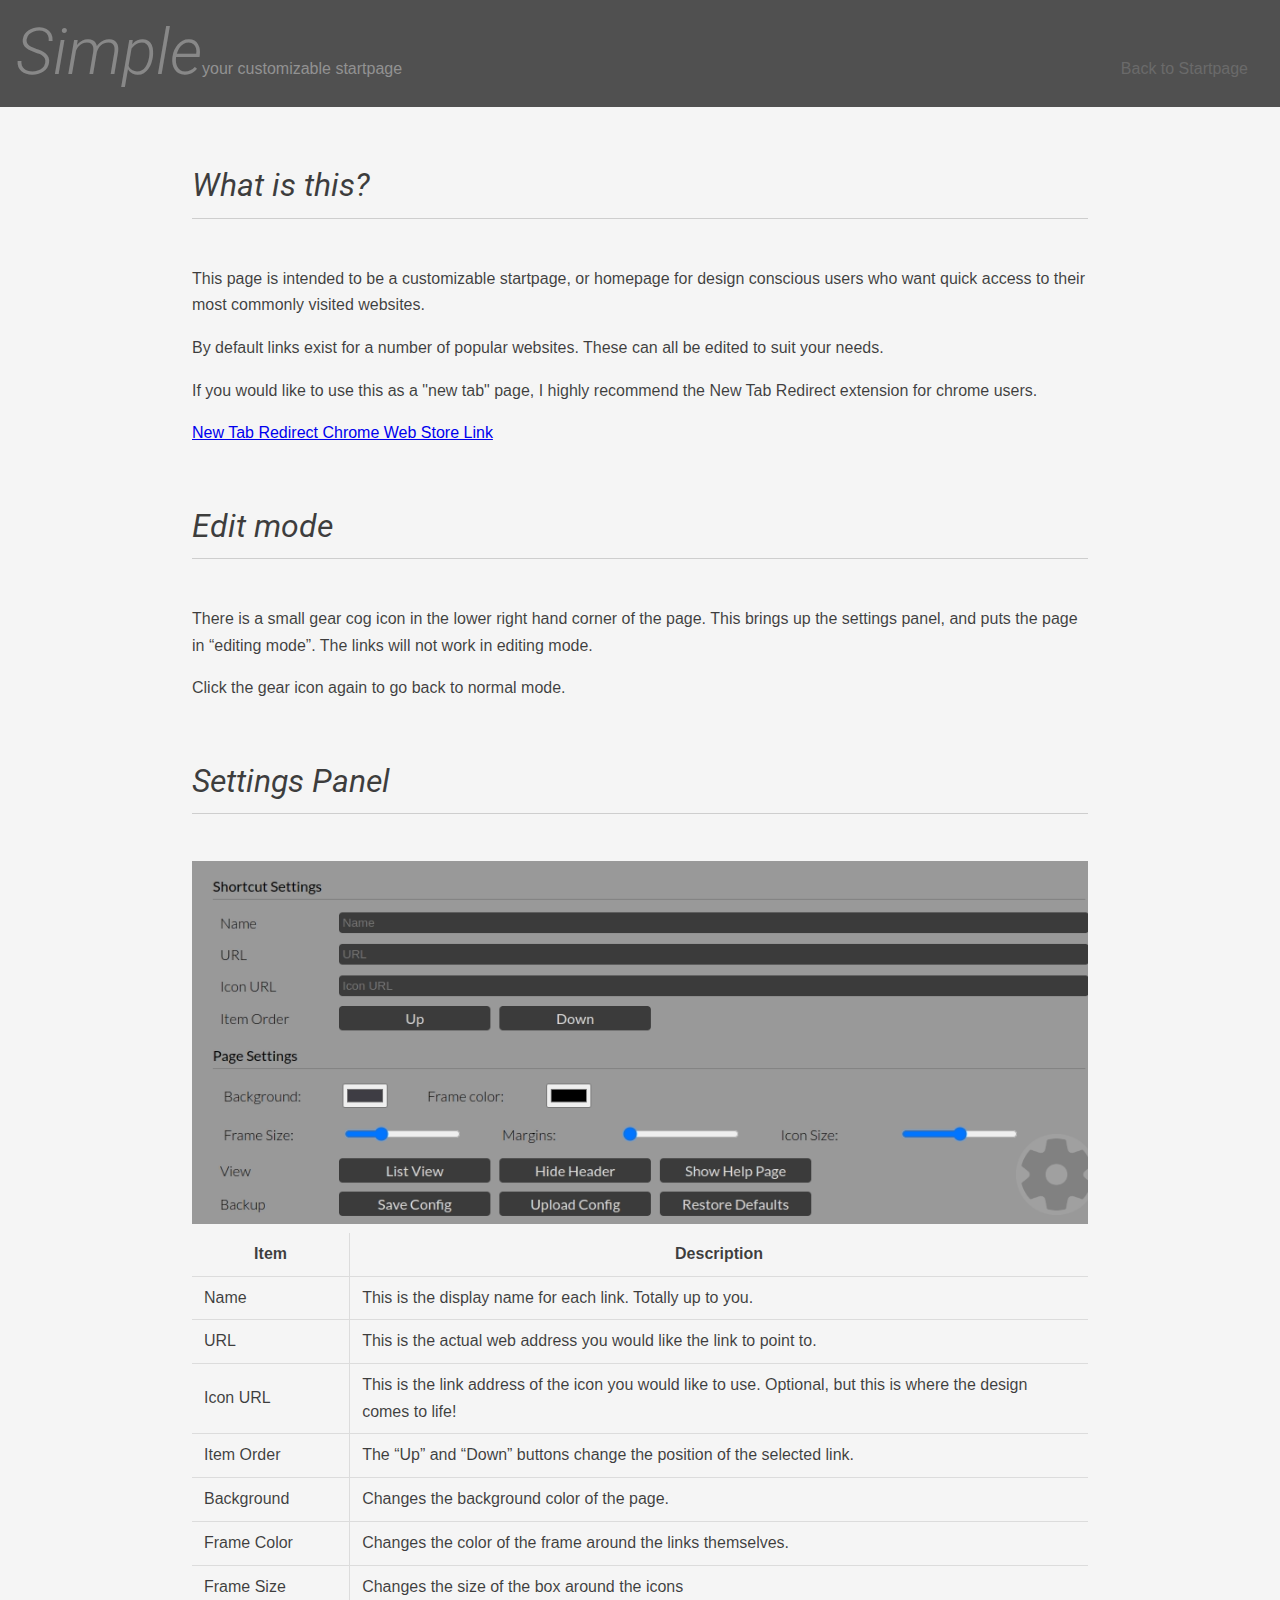
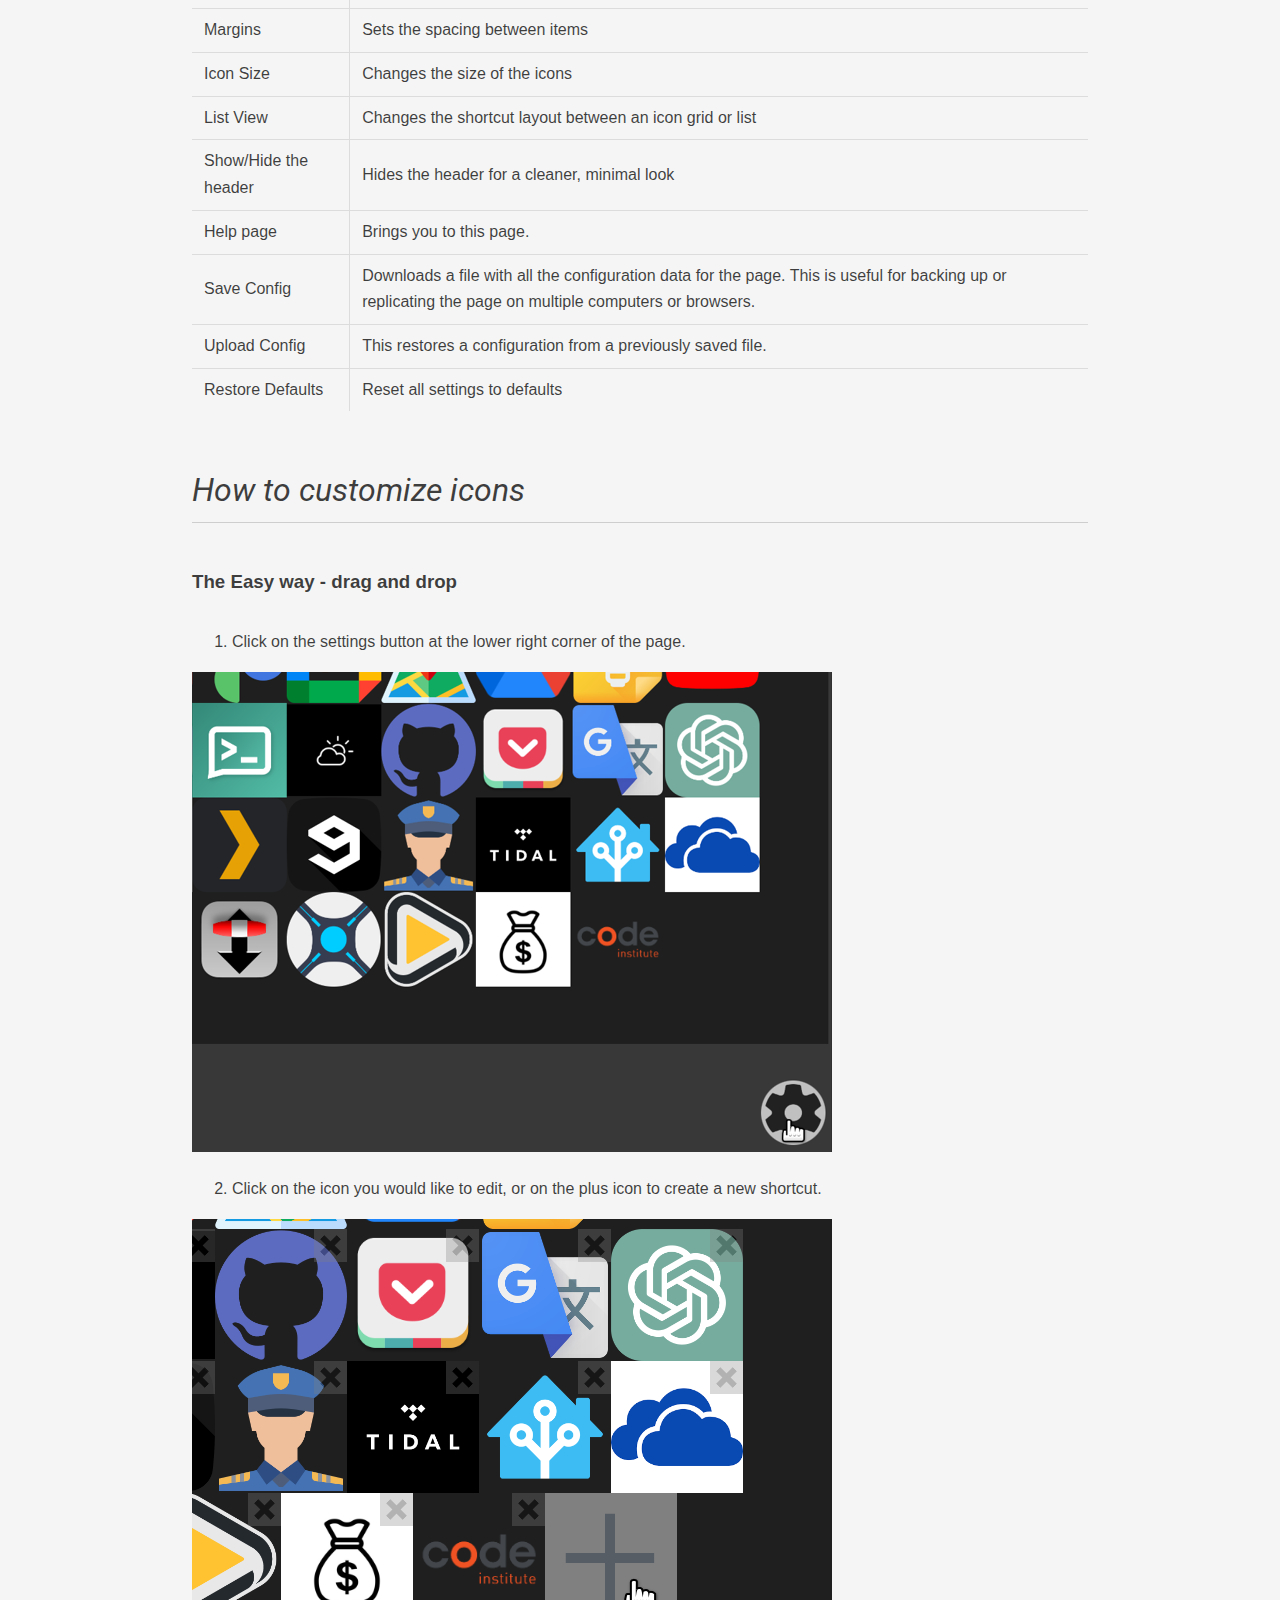
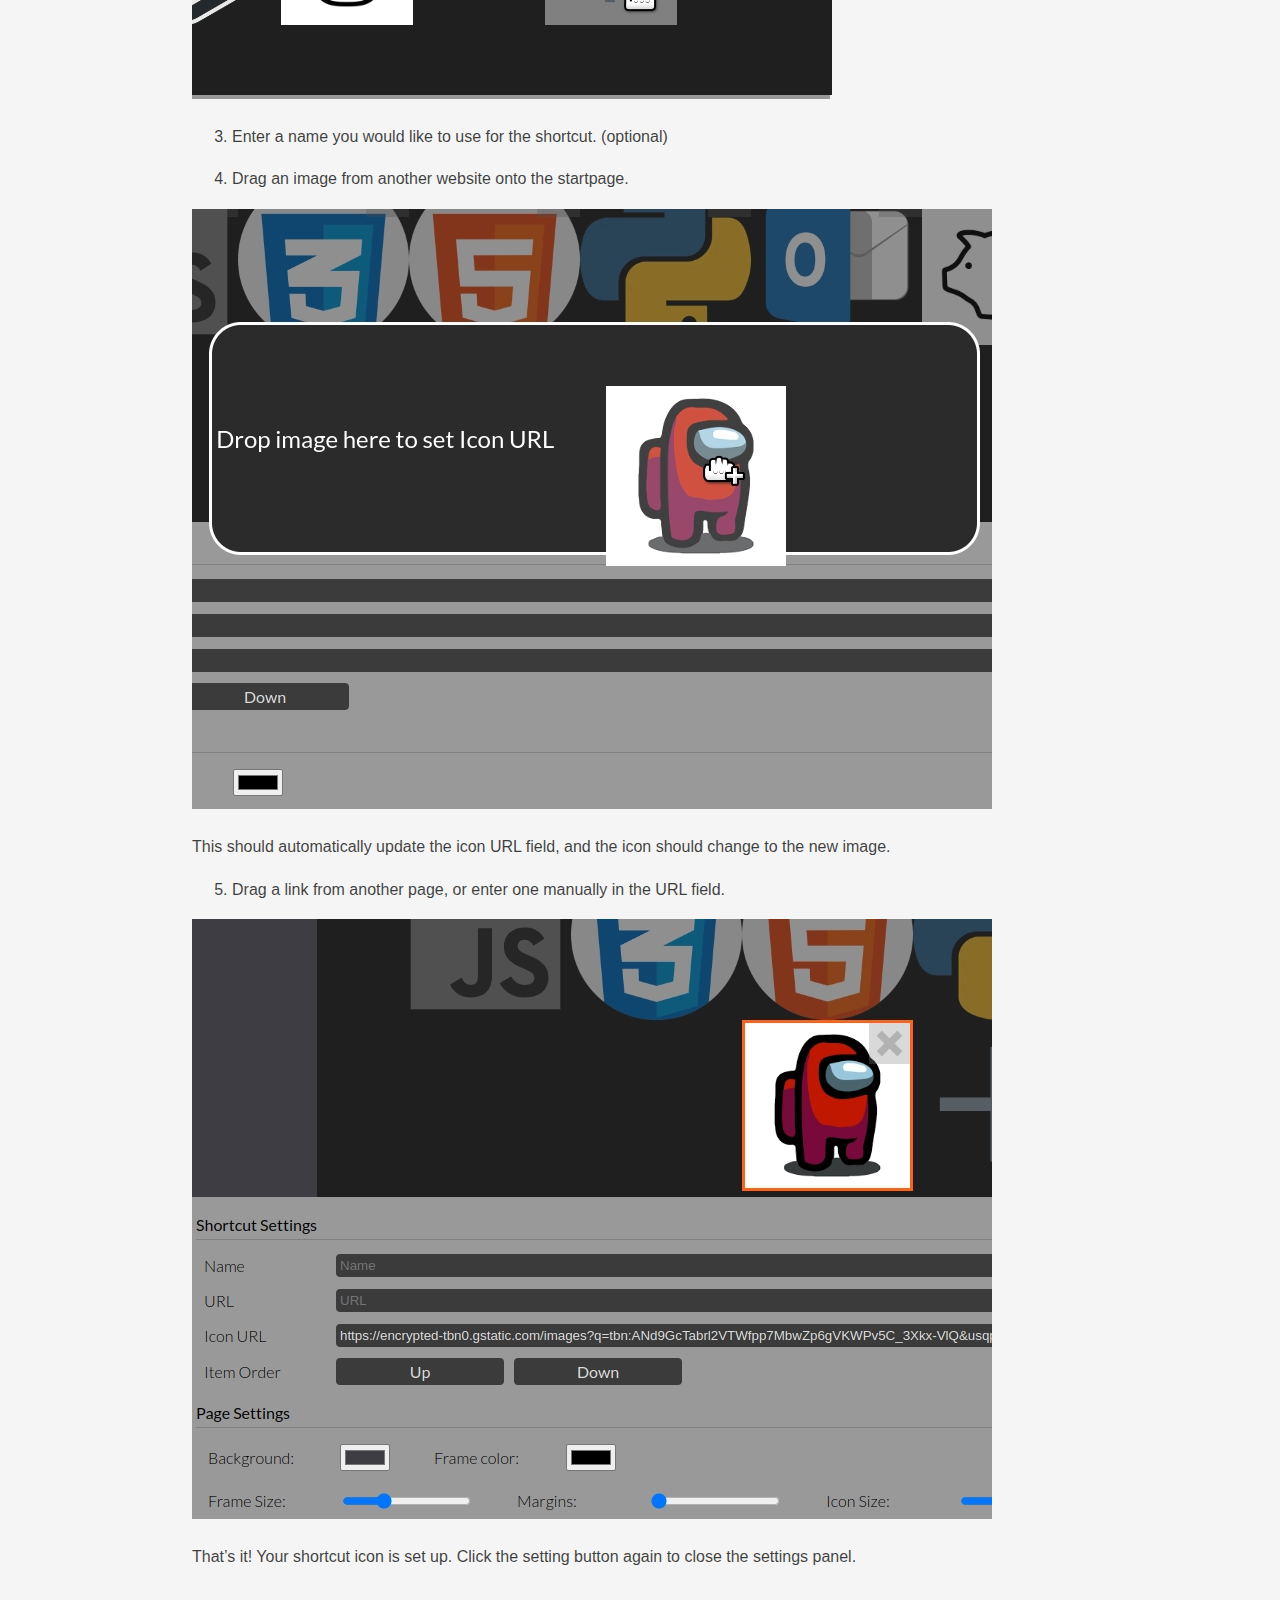
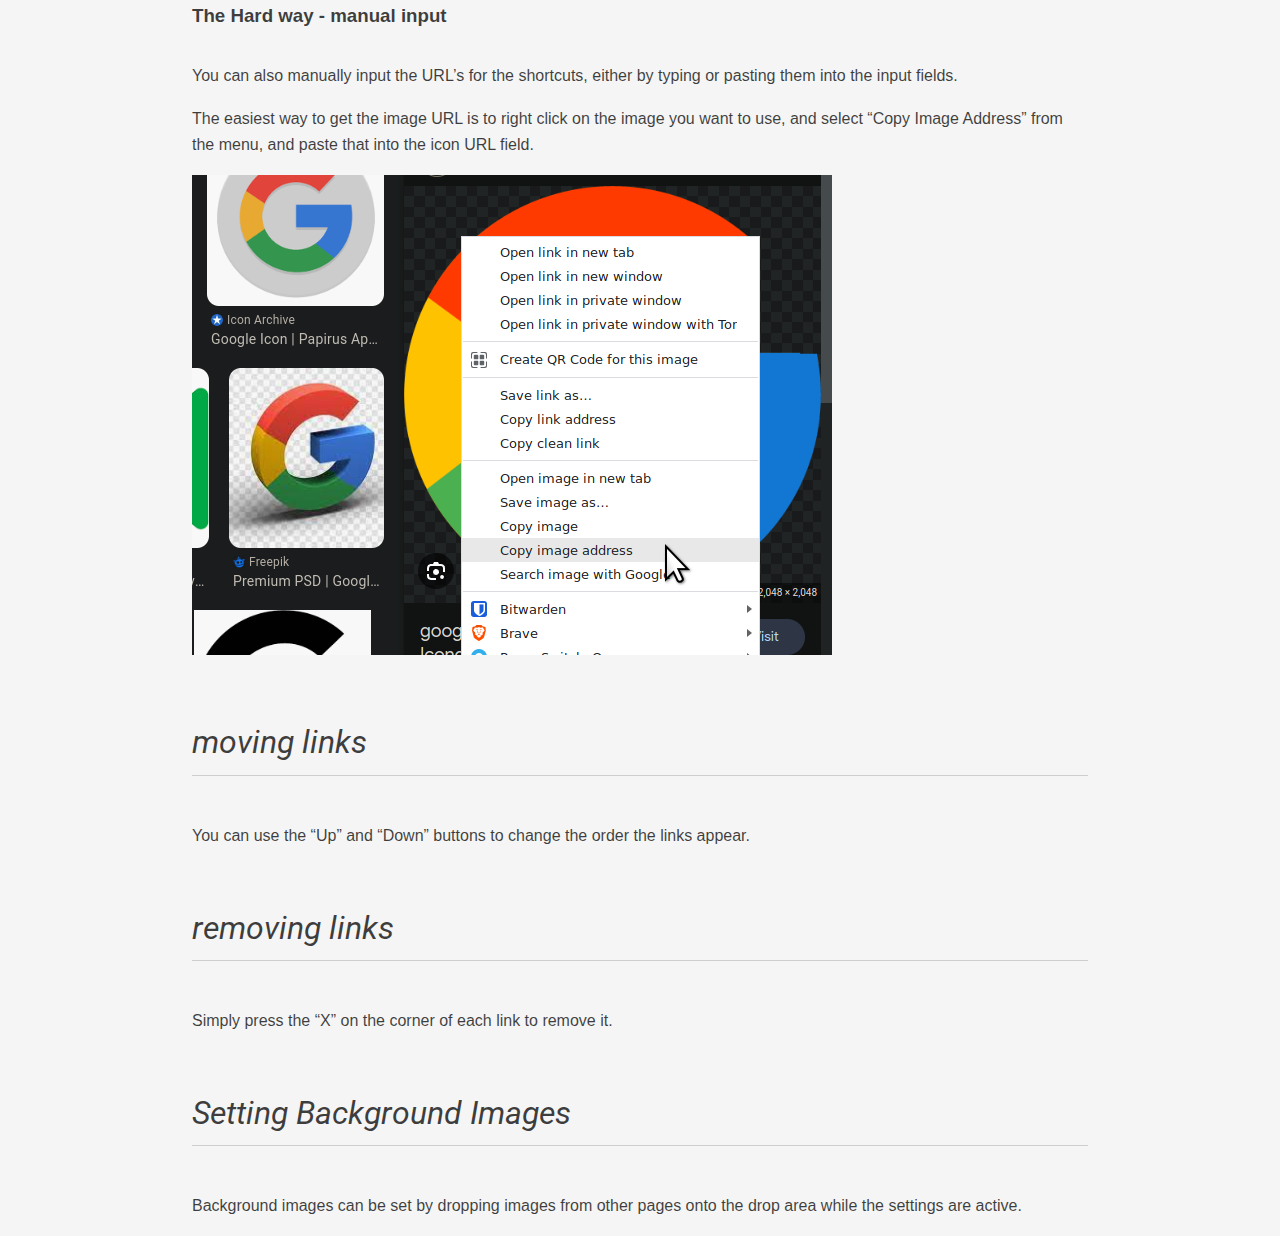
<file: help.html>
<!DOCTYPE html>
<html lang="en">
<head>
    <meta charset="UTF-8">
    <meta name="viewport" content="width=device-width, initial-scale=1.0">
    <meta name="description" content="customizable startpage">
    <meta name="keywords" content="shortcuts, links, startpage, homepage">
    
    <link rel="stylesheet" href="assets/css/help-style.css">
    <title>start Simple</title>
</head>
<body>
    <!-- HEADER SECTION -->
    <header id="header">
        <div>
            <a href="index.html" class="giant">Simple</a>
            <p>your customizable startpage</p>
        </div>
        <a href="index.html"><p id="helplink">Back to Startpage</p></a>
    </header>

    <main>
        <div class="stackedit__html">
            
            <!-- INTRODUCTION -->
            <section id="intro">
                <h2>What is this?</h2>
                <p>This page is intended to be a customizable startpage, or homepage for <strong>design conscious</strong> users who want quick access to their most commonly visited websites.</p>
                <p>By default links exist for a number of popular websites.  These can all be edited to suit your needs.</p>
                <p>If you would like to use this as a "new tab" page, I highly recommend the <strong>New Tab Redirect</strong> extension for chrome users. </p>
                <a href="https://chrome.google.com/webstore/detail/new-tab-redirect/icpgjfneehieebagbmdbhnlpiopdcmna" target="_blank"><strong>New Tab Redirect Chrome Web Store Link </strong></a>
            </section>

            <!-- EDITING MODE -->
            <section id="edit-mode">
                <h2>Edit mode</h2>
                <p>There is a small gear cog icon in the lower right hand corner of the page.  This brings up the settings panel, and puts the page in “editing mode”.   The links will not work in editing mode.</p>
                <p>Click the gear icon again to go back to normal mode.</p>
            </section>

            <!-- SETTINGS PANEL EXPLANATION-->
            <section id="settings-panel">
                <h2 id="controls">Settings Panel</h2>
                <img src="assets/screenshots/settings_panel.webp" alt="controls">
                
                <!-- TABLE OF SETTING CONTROLS -->
                <table>
                    <thead>
                        <tr>
                            <th>Item</th>
                            <th>Description</th>
                        </tr>
                    </thead>
                    <tbody>
                        <tr>
                            <td>Name</td>
                            <td>This is the display name for each link. Totally up to you.</td>
                        </tr>
                        <tr>
                            <td>URL</td>
                            <td>This is the actual web address you would like the link to point to.</td>
                        </tr>
                        <tr>
                            <td>Icon URL</td>
                            <td>This is the link address of the icon you would like to use. Optional, but this is where the design comes to life!</td>
                        </tr>
                        <tr>
                            <td>Item Order</td>
                            <td>The “Up” and “Down” buttons change the position of the selected link.</td>
                        </tr>
                        <tr>
                            <td>Background</td>
                            <td>Changes the background color of the page.</td>
                        </tr>
                        <tr>
                            <td>Frame Color</td>
                            <td>Changes the color of the frame around the links themselves.</td>
                        </tr>
                        <tr>
                            <td>Frame Size</td>
                            <td>Changes the size of the box around the icons</td>
                        </tr>
                        <tr>
                            <td>Margins</td>
                            <td>Sets the spacing between items</td>
                        </tr>
                        <tr>
                            <td>Icon Size</td>
                            <td>Changes the size of the icons</td>
                        </tr>
                        <tr>
                            <td>List View</td>
                            <td>Changes the shortcut layout between an icon grid or list</td>
                        </tr>
                        <tr>
                            <td>Show/Hide the header</td>
                            <td>Hides the header for a cleaner, minimal look</td>
                        </tr>
                        <tr>
                            <td>Help page</td>
                            <td>Brings you to this page.</td>
                        </tr>
                        <tr>
                            <td>Save Config</td>
                            <td>Downloads a file with all the configuration data for the page. This is useful for backing up or replicating the page on multiple computers or browsers.</td>
                        </tr>
                        <tr>
                            <td>Upload Config</td>
                            <td>This restores a configuration from a previously saved file.</td>
                        </tr>
                        <tr>
                            <td>Restore Defaults</td>
                            <td>Reset all settings to defaults</td>
                        </tr>
                    </tbody>
                </table>
            </section>

            <!-- HOW TO WALKTHROUGH SECTION -->
            <section id="how-to">
                <h2>How to customize icons</h2>
                <h3 id="the-easy-way---drag-and-drop">The Easy way - drag and drop</h3>
                <ol>
                    <li>Click on the settings button at the lower right corner of the page.</li>
                </ol>
                <p><img src="assets/screenshots/h1.png" alt="how to 1"></p>
                <ol start="2">
                    <li>Click on the icon you would like to edit, or on the plus icon to create a new shortcut.</li>
                </ol>
                <p><img src="assets/screenshots/h2.png" alt="how to 2"></p>
                <ol start="3">
                    <li>
                        <p>Enter a name you would like to use for the shortcut. (optional)</p>
                    </li>
                    <li>
                        <p>Drag an image from another website onto the startpage.</p>
                    </li>
                </ol>
                <p><img src="assets/screenshots/drag1.webp" alt="drag and drop"></p>
                <p>This should automatically update the icon URL field, and the icon should change to the new image.</p>
                <ol start="5">
                    <li>Drag a link from another page, or enter one manually in the URL field.</li>
                </ol>
                <p><img src="assets/screenshots/drag2.webp" alt="drag and drop"></p>
                <p><strong>That’s it!</strong> Your shortcut icon is set up. Click the setting button again to close the settings panel.</p>
                
                <h3 id="the-hard-way---manual-input">The Hard way - manual input</h3>
                <p>You can also manually input the URL’s for the shortcuts, either by typing or pasting them into the input fields.</p>
                <p>The easiest way to get the image URL is to right click on the image you want to use, and select “Copy Image Address” from the menu, and paste that into the icon URL field.</p>
                <p><img src="assets/screenshots/h4.png" alt="copy image address"></p>



                <h2>moving links</h2>
                <p>You can use the “Up” and “Down” buttons to change the order the links appear.</p>
                
                <h2>removing links</h2>
                <p>Simply press the “X” on the corner of each link to remove it.</p>

                <h2>Setting Background Images</h2>
                <p>Background images can be set by dropping images from other pages onto the drop area while the settings are active.</p>
            </section>
        </div>
    </main>
</body>
</html>
</file>
<file: assets/css/help-style.css>
@import url('https://fonts.googleapis.com/css2?family=Roboto:ital,wght@0,100;0,300;0,400;0,700;1,100;1,300;1,400;1,700&display=swap');

body {
    background-color: whitesmoke;
    display: flex;
    flex-direction: column;

    font-family: 'Lato',Helvetica Neue,Helvetica,sans-serif;
    font-weight: 300;
    font-variant-ligatures: common-ligatures;
    line-height: 1.67;
    -webkit-font-smoothing: antialiased;
    -moz-osx-font-smoothing: grayscale ;
    margin: 0;
}

/* --------------------------------- HEADER ---------------------------------- */

#header {
    color: gainsboro;
    display: flex;
    flex-direction: row;
    justify-content: space-between;
    align-items: baseline;
    height: min-content;
    margin: 0rem;
    background-color: rgb(80, 80, 80);
}

#header > div {
    display: flex;
    flex-direction: row;
    align-items: baseline;
}

#header .giant {
    font-size: 4rem;
    margin: 0rem;
    margin-left: 1rem;
    color: gainsboro;
    opacity: 0.4;
    font-family: "roboto", sans-serif;
    font-weight: 300;
    font-style: italic;
}

#header .giant:hover {
    animation: 0.5s opacityFadeIn;
    animation-fill-mode: forwards;
}

#header p {
    color: rgb(146, 146, 146);
}

#header a {
    text-decoration: none;
    color: rgb(146, 146, 146);
}

#helplink {
    margin-right: 2rem;
    color: gainsboro;
    opacity: 0.4;
}

#helplink:hover {
    animation: 0.5s opacityFadeIn;
    animation-fill-mode: forwards;
}

@keyframes opacityFadeIn {
    0% {
        opacity: 0.3;
    }
    100% {
        opacity: 1;
    }
}

/* --------------------------------- HELP PAGE  ---------------------------------- */

.stackedit__html {
    margin-left: 15%;
    margin-right: 15%;
    background-color: whitesmoke;

}

body,html {
    color: rgba(0,0,0,.75);
    font-family: Lato,Helvetica Neue,Helvetica,sans-serif;
    font-variant-ligatures: common-ligatures;
    line-height: 1.67;
    -webkit-font-smoothing: antialiased;
    -moz-osx-font-smoothing: grayscale
}

h2 {
    font-family: 'roboto', sans-serif;
    font-style: italic;
    font-weight: 400;
    font-size: 2rem;
}

table {
    background-color: transparent;
    border-collapse: collapse;
    border-spacing: 0
}

td,th {
    border-right: 1px solid #dcdcdc;
    padding: 8px 12px
}

td:last-child,th:last-child {
    border-right: 0
}

td {
    border-top: 1px solid #dcdcdc
}


stackedit__html h1,h2,h3,h4,h5,h6 {
    margin: 1.8em 0;
    line-height: 1.33
}

stackedit__html h1:after,h2:after {
    content: "";
    display: block;
    position: relative;
    top: .33em;
    border-bottom: 1px solid hsla(0,0%,50%,.33)
}

img {
    max-width: 100%;
    height: auto;
}
</file>
